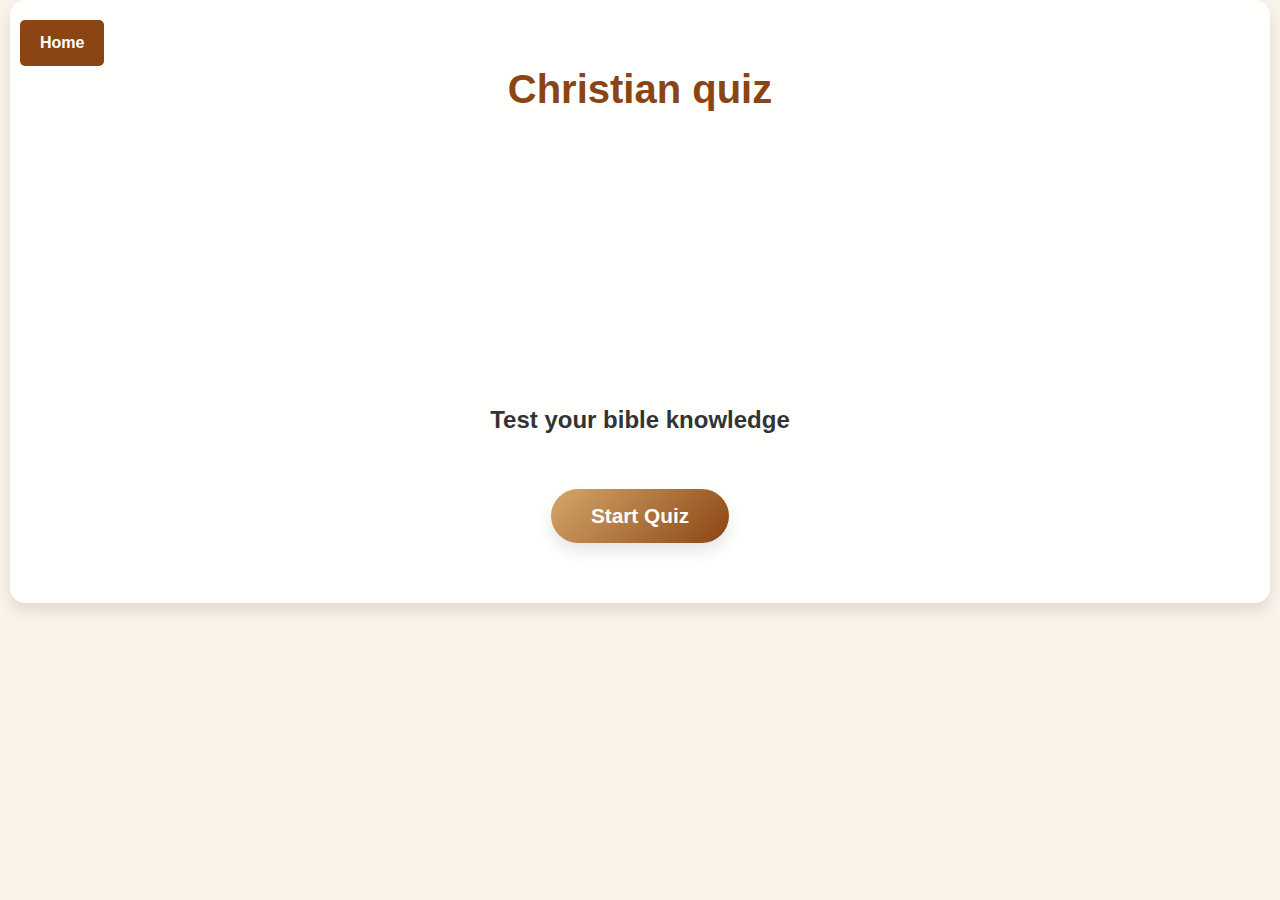
<file: allfiles/quiz.html>
<!DOCTYPE html>
<html lang="nl">
<head>
    <meta charset="UTF-8">
    <meta name="viewport" content="width=device-width, initial-scale=1.0">
   <title>Bible community</title>
    <!-- tablat icon-->
    <link rel="icon" type="image/png" sizes="300x250" href="images/church.png">

  
    <style>
        :root {
            --primary: #8b4513;
            --secondary: #d4a76a;
            --light: #f5deb3;
            --dark: #5a2d0c;
            --success: #4CAF50;
            --wrong: #f44336;
        }
        
        body {
            font-family: 'Segoe UI', Tahoma, Geneva, Verdana, sans-serif;
            background-color: #f9f3e9;
            margin: 0;
            padding: 0;
            color: #333;
            line-height: 1.6;
            background-image: url('https://images.unsplash.com/photo-1509023464722-18d996393ca8?ixlib=rb-1.2.1&auto=format&fit=crop&w=1350&q=80');
            background-size: cover;
            background-attachment: fixed;
            background-position: center;
            min-height: 100vh;
        }
        
        .container {
            max-width: 1200px;
            margin: 0 auto;
            background-color: rgba(255, 255, 255, 0.95);
            padding: 30px;
            border-radius: 15px;
            box-shadow: 0 8px 16px rgba(0, 0, 0, 0.1);
            position: relative;
            overflow: hidden;
        }
        
        h1 {
            text-align: center;
            color: var(--primary);
            margin-bottom: 30px;
            text-shadow: 1px 1px 2px rgba(255,255,255,0.8);
            font-size: 2.5em;
        }
        
        .quiz-intro {
            text-align: center;
            margin-bottom: 30px;
            font-size: 1.2em;
            color: var(--dark);
        }
        
        .quiz-container {
            display: none;
        }
        
        .question-container {
            margin-bottom: 30px;
            background: linear-gradient(135deg, #f5f5dc 0%, #f5deb3 100%);
            padding: 25px;
            border-radius: 10px;
            border: 2px solid var(--primary);
            position: relative;
        }
        
        .question-number {
            position: absolute;
            top: -15px;
            left: 20px;
            background-color: var(--primary);
            color: white;
            padding: 5px 15px;
            border-radius: 20px;
            font-weight: bold;
        }
        
        .question-text {
            font-size: 1.3em;
            font-weight: bold;
            margin-bottom: 20px;
            color: var(--dark);
        }
        
        .options-container {
            display: grid;
            grid-template-columns: 1fr;
            gap: 15px;
        }
        
        .option {
            padding: 15px;
            background-color: white;
            border: 2px solid var(--secondary);
            border-radius: 8px;
            cursor: pointer;
            transition: all 0.3s;
            font-size: 1.1em;
            text-align: left;
        }
        
        .option:hover {
            background-color: var(--light);
            transform: translateY(-3px);
            box-shadow: 0 4px 8px rgba(0,0,0,0.1);
        }
        
        .option.correct {
            background-color: var(--success);
            color: white;
            border-color: var(--success);
        }
        
        .option.wrong {
            background-color: var(--wrong);
            color: white;
            border-color: var(--wrong);
        }
        
        .next-btn {
            display: block;
            margin: 20px auto 0;
            padding: 12px 30px;
            background-color: var(--primary);
            color: white;
            border: none;
            border-radius: 30px;
            cursor: pointer;
            font-size: 1.1em;
            font-weight: bold;
            transition: all 0.3s;
            box-shadow: 0 4px 8px rgba(0,0,0,0.1);
        }
        
        .next-btn:hover {
            background-color: var(--dark);
            transform: translateY(-2px);
        }
        
        .progress-container {
            width: 100%;
            height: 10px;
            background-color: #e0e0e0;
            border-radius: 5px;
            margin-bottom: 30px;
            overflow: hidden;
        }
        
        .progress-bar {
            height: 100%;
            background: linear-gradient(90deg, var(--secondary), var(--primary));
            width: 0%;
            transition: width 0.5s;
        }
        
        .results-container {
            display: none;
            text-align: center;
            padding: 30px;
        }
        
        .results-title {
            font-size: 2em;
            color: var(--primary);
            margin-bottom: 20px;
        }
        
        .score-text {
            font-size: 1.5em;
            margin-bottom: 20px;
        }
        
        .score-circle {
            width: 150px;
            height: 150px;
            border-radius: 50%;
            background: conic-gradient(var(--success) 0%, var(--light) 0%);
            margin: 0 auto 30px;
            display: flex;
            align-items: center;
            justify-content: center;
            font-size: 2.5em;
            font-weight: bold;
            color: var(--dark);
            position: relative;
            box-shadow: 0 8px 16px rgba(0,0,0,0.1);
        }
        
        .share-buttons {
            display: flex;
            justify-content: center;
            gap: 15px;
            margin-top: 30px;
            flex-wrap: wrap;
        }
        
        .share-btn {
            padding: 10px 20px;
            border-radius: 30px;
            color: white;
            font-weight: bold;
            display: flex;
            align-items: center;
            gap: 8px;
            cursor: pointer;
            transition: all 0.3s;
            text-decoration: none;
        }
        
        .share-btn:hover {
            transform: translateY(-3px);
            box-shadow: 0 4px 8px rgba(0,0,0,0.2);
        }
        
        .share-whatsapp {
            background-color: #25D366;
        }
        
        .share-facebook {
            background-color: #3b5998;
        }
        
        .share-twitter {
            background-color: #1DA1F2;
        }
        
        .restart-btn {
            margin-top: 30px;
            padding: 12px 30px;
            background-color: var(--primary);
            color: white;
            border: none;
            border-radius: 30px;
            cursor: pointer;
            font-size: 1.1em;
            font-weight: bold;
            transition: all 0.3s;
        }
        
        .restart-btn:hover {
            background-color: var(--dark);
            transform: translateY(-2px);
        }
        
        .confetti {
            position: fixed;
            width: 10px;
            height: 10px;
            background-color: #f00;
            border-radius: 50%;
            pointer-events: none;
            z-index: 1000;
        }
        
        .start-screen {
            text-align: center;
            padding: 30px;
        }
        
        .start-btn {
            padding: 15px 40px;
            background: linear-gradient(135deg, var(--secondary), var(--primary));
            color: white;
            border: none;
            border-radius: 30px;
            cursor: pointer;
            font-size: 1.3em;
            font-weight: bold;
            transition: all 0.3s;
            margin-top: 30px;
            box-shadow: 0 8px 16px rgba(0,0,0,0.1);
        }
        
        .start-btn:hover {
            transform: translateY(-3px);
            box-shadow: 0 12px 20px rgba(0,0,0,0.15);
        }
        
        .quiz-image {
            width: 200px;
            height: 200px;
            margin: 0 auto 20px;
            background-image: url('https://cdn-icons-png.flaticon.com/512/3271/3271169.png');
            background-size: contain;
            background-repeat: no-repeat;
            background-position: center;
        }
        
        @media (max-width: 768px) {
            .container {
                padding: 15px;
            }
            
            h1 {
                font-size: 1.8em;
            }
            
            .option {
                padding: 12px;
                font-size: 1em;
            }
            
            .share-buttons {
                flex-direction: column;
                align-items: center;
            }
            
            .share-btn {
                width: 80%;
                justify-content: center;
            }
        }


        .home-button {
            position: fixed;
            top: 20px;
            left: 20px;
            background-color: #8b4513;
            color: white;
            padding: 10px 20px;
            border-radius: 5px;
            text-decoration: none;
            font-size: 1em;
            font-weight: bold;
            transition: background-color 0.3s;
            z-index: 1000; /* Zorgt ervoor dat de knop boven andere elementen staat */
        }
        .home-button:hover {
            background-color: #e67e22;
        }
    </style>
</head>
<body>

    <a href="index.html" class="home-button">Home</a>
  
    </button>
    <div class="container">
        <h1>Christian quiz</h1>
        
        <div class="start-screen" id="start-screen">
            <div class="quiz-image"></div>
            <h2>Test your bible knowledge</h2>
            <p></p>
            <button class="start-btn" id="start-btn">Start Quiz</button>
        </div>
        
        <div class="quiz-container" id="quiz-container">
            <div class="progress-container">
                <div class="progress-bar" id="progress-bar"></div>
            </div>
            
            <div class="question-container" id="question-container">
                <div class="question-number" id="question-number">quistion 1/20</div>
                <div class="question-text" id="question-text"></div>
                <div class="options-container" id="options-container"></div>
                <button class="next-btn" id="next-btn">Next</button>
            </div>
        </div>
        
        <div class="results-container" id="results-container">
            <h2 class="results-title">Quiz complete!</h2>
            <div class="score-circle" id="score-circle">
                <span id="score-percentage">0%</span>
            </div>
            <div class="score-text" id="score-text"></div>
            <div class="share-buttons">
                <a href="#" class="share-btn share-whatsapp" id="share-whatsapp">
                    <svg xmlns="http://www.w3.org/2000/svg" width="20" height="20" fill="currentColor" viewBox="0 0 16 16">
                        <path d="M13.601 2.326A7.854 7.854 0 0 0 7.994 0C3.627 0 .068 3.558.064 7.926c0 1.399.366 2.76 1.057 3.965L0 16l4.204-1.102a7.933 7.933 0 0 0 3.79.965h.004c4.368 0 7.926-3.558 7.93-7.93A7.898 7.898 0 0 0 13.6 2.326zM7.994 14.521a6.573 6.573 0 0 1-3.356-.92l-.24-.144-2.494.654.666-2.433-.156-.251a6.56 6.56 0 0 1-1.007-3.505c0-3.626 2.957-6.584 6.591-6.584a6.56 6.56 0 0 1 4.66 1.931 6.557 6.557 0 0 1 1.928 4.66c-.004 3.639-2.961 6.592-6.592 6.592zm3.615-4.934c-.197-.099-1.17-.578-1.353-.646-.182-.065-.315-.099-.445.099-.133.197-.513.646-.627.775-.114.133-.232.148-.43.05-.197-.1-.836-.308-1.592-.985-.59-.525-.985-1.175-1.103-1.372-.114-.198-.011-.304.088-.403.087-.088.197-.232.296-.346.1-.114.133-.198.198-.33.065-.134.034-.248-.015-.347-.05-.099-.445-1.076-.612-1.47-.16-.389-.323-.335-.445-.34-.114-.007-.247-.007-.38-.007a.729.729 0 0 0-.529.247c-.182.198-.691.677-.691 1.654 0 .977.71 1.916.81 2.049.098.133 1.394 2.132 3.383 2.992.47.205.84.326 1.129.418.475.152.904.129 1.246.08.38-.058 1.171-.48 1.338-.943.164-.464.164-.86.114-.943-.049-.084-.182-.133-.38-.232z"/>
                    </svg>
                    WhatsApp
                </a>
                <a href="#" class="share-btn share-facebook" id="share-facebook">
                    <svg xmlns="http://www.w3.org/2000/svg" width="20" height="20" fill="currentColor" viewBox="0 0 16 16">
                        <path d="M16 8.049c0-4.446-3.582-8.05-8-8.05C3.58 0-.002 3.603-.002 8.05c0 4.017 2.926 7.347 6.75 7.951v-5.625h-2.03V8.05H6.75V6.275c0-2.017 1.195-3.131 3.022-3.131.876 0 1.791.157 1.791.157v1.98h-1.009c-.993 0-1.303.621-1.303 1.258v1.51h2.218l-.354 2.326H9.25V16c3.824-.604 6.75-3.934 6.75-7.951z"/>
                    </svg>
                    Facebook
                </a>
                <a href="#" class="share-btn share-twitter" id="share-twitter">
                    <svg xmlns="http://www.w3.org/2000/svg" width="20" height="20" fill="currentColor" viewBox="0 0 16 16">
                        <path d="M5.026 15c6.038 0 9.341-5.003 9.341-9.334 0-.14 0-.282-.006-.422A6.685 6.685 0 0 0 16 3.542a6.658 6.658 0 0 1-1.889.518 3.301 3.301 0 0 0 1.447-1.817 6.533 6.533 0 0 1-2.087.793A3.286 3.286 0 0 0 7.875 6.03a9.325 9.325 0 0 1-6.767-3.429 3.289 3.289 0 0 0 1.018 4.382A3.323 3.323 0 0 1 .64 6.575v.045a3.288 3.288 0 0 0 2.632 3.218 3.203 3.203 0 0 1-.865.115 3.23 3.23 0 0 1-.614-.057 3.283 3.283 0 0 0 3.067 2.277A3.328 3.328 0 0 1 .78 13.58a6.32 6.32 0 0 1-.78-.045A9.344 9.344 0 0 0 5.026 15z"/>
                    </svg>
                    Twitter
                </a>
            </div>
            <button class="restart-btn" id="restart-btn">Play again</button>
        </div>
    </div>

    <script>
        // Quiz data
        const quizData = [
  
            {
                question: "Who is known as the 'Father of Faith' in the Bible?",
                options: ["Moses", "Abraham", "David", "Noah"],
                correct: 1
            },
            {
                question: "What is the first book of the New Testament?",
                options: ["Mark", "Luke", "Matthew", "John"],
                correct: 2
            },
            {
                question: "How many days did Jesus fast in the wilderness?",
                options: ["30 days", "40 days", "50 days", "60 days"],
                correct: 1
            },
            {
                question: "What is the last book of the Bible?",
                options: ["Revelation", "Jude", "3 John", "Acts"],
                correct: 0
            },
            {
                question: "Who betrayed Jesus to the authorities?",
                options: ["Peter", "Judas Iscariot", "Thomas", "John"],
                correct: 1
            },
            {
                question: "What is the name of the garden where Jesus prayed before His arrest?",
                options: ["Eden", "Gethsemane", "Galilee", "Nazareth"],
                correct: 1
            },
            {
                question: "How many disciples did Jesus have?",
                options: ["10", "11", "12", "13"],
                correct: 2
            },
            {
                question: "What did Jesus turn into wine at the wedding in Cana?",
                options: ["Water", "Juice", "Milk", "Oil"],
                correct: 0
            },
            {
                question: "Who wrote the majority of the New Testament letters?",
                options: ["Peter", "Paul", "John", "James"],
                correct: 1
            },
            {
                question: "What is the shortest verse in the Bible?",
                options: ["John 3:16", "Jesus wept", "God is love", "Pray always"],
                correct: 1
            },
            {
                question: "What animal is often used to represent the Holy Spirit?",
                options: ["Lion", "Lamb", "Dove", "Eagle"],
                correct: 2
            },
            {
                question: "What is the name of the mountain where Moses received the Ten Commandments?",
                options: ["Mount Zion", "Mount Sinai", "Mount Carmel", "Mount of Olives"],
                correct: 1
            },
            {
                question: "Who was the first man created by God?",
                options: ["Adam", "Noah", "Abraham", "Isaac"],
                correct: 0
            },
            {
                question: "What is the name of the sea that Moses parted?",
                options: ["Dead Sea", "Red Sea", "Sea of Galilee", "Mediterranean Sea"],
                correct: 1
            },
            {
                question: "What did Jesus say is the greatest commandment?",
                options: ["Honor your parents", "Love your neighbor as yourself", "Love the Lord your God with all your heart", "Do not steal"],
                correct: 2
            },
            {
                question: "Who was the mother of Jesus?",
                options: ["Mary Magdalene", "Martha", "Mary", "Elizabeth"],
                correct: 2
            },
            {
                question: "What is the name of the angel who announced Jesus' birth to Mary?",
                options: ["Michael", "Gabriel", "Raphael", "Uriel"],
                correct: 1
            },
            {
                question: "How many books are in the Protestant Bible?",
                options: ["66", "72", "77", "81"],
                correct: 0
            },
            {
                question: "What is the name of the city where Jesus was born?",
                options: ["Jerusalem", "Nazareth", "Bethlehem", "Capernaum"],
                correct: 2
            },
            {
                question: "What did Jesus use to feed 5,000 people?",
                options: ["Five loaves and two fish", "Seven loaves and a few fish", "Two loaves and five fish", "Three loaves and three fish"],
                correct: 0
            },
            {
                question: "Who denied Jesus three times before the rooster crowed?",
                options: ["Judas", "Peter", "Thomas", "Andrew"],
                correct: 1
            },
            {
                question: "What is the name of the event where Jesus ascended into heaven?",
                options: ["Transfiguration", "Ascension", "Resurrection", "Crucifixion"],
                correct: 1
            },
            {
                question: "What is the first of the Ten Commandments?",
                options: ["You shall not steal", "You shall have no other gods before me", "Honor your father and mother", "You shall not murder"],
                correct: 1
            },
            {
                question: "What is the name of the day when Jesus rose from the dead?",
                options: ["Good Friday", "Easter Sunday", "Palm Sunday", "Pentecost"],
                correct: 1
            },
            {
                question: "What is the name of the event where the Holy Spirit descended on the apostles?",
                options: ["Pentecost", "Ascension", "Transfiguration", "Last Supper"],
                correct: 0
            }
        ];   

        // DOM elements
        const startScreen = document.getElementById('start-screen');
        const startBtn = document.getElementById('start-btn');
        const quizContainer = document.getElementById('quiz-container');
        const questionContainer = document.getElementById('question-container');
        const questionNumber = document.getElementById('question-number');
        const questionText = document.getElementById('question-text');
        const optionsContainer = document.getElementById('options-container');
        const nextBtn = document.getElementById('next-btn');
        const progressBar = document.getElementById('progress-bar');
        const resultsContainer = document.getElementById('results-container');
        const scoreCircle = document.getElementById('score-circle');
        const scorePercentage = document.getElementById('score-percentage');
        const scoreText = document.getElementById('score-text');
        const restartBtn = document.getElementById('restart-btn');
        const shareWhatsapp = document.getElementById('share-whatsapp');
        const shareFacebook = document.getElementById('share-facebook');
        const shareTwitter = document.getElementById('share-twitter');

        // Quiz state
        let currentQuestion = 0;
        let score = 0;
        let selectedOption = null;
        let quizStarted = false;

        // Start quiz
        startBtn.addEventListener('click', () => {
            startScreen.style.display = 'none';
            quizContainer.style.display = 'block';
            quizStarted = true;
            loadQuestion();
        });

        // Load question
        function loadQuestion() {
            resetState();
            const question = quizData[currentQuestion];
            questionNumber.textContent = `question ${currentQuestion + 1}/${quizData.length}`;
            questionText.textContent = question.question;
            
            // Update progress bar
            progressBar.style.width = `${((currentQuestion) / quizData.length) * 100}%`;
            
            // Create options
            question.options.forEach((option, index) => {
                const button = document.createElement('button');
                button.textContent = option;
                button.classList.add('option');
                button.addEventListener('click', () => selectOption(index));
                optionsContainer.appendChild(button);
            });
        }

        // Reset state for new question
        function resetState() {
            while (optionsContainer.firstChild) {
                optionsContainer.removeChild(optionsContainer.firstChild);
            }
            selectedOption = null;
            nextBtn.style.display = 'none';
        }

        // Select option
        function selectOption(index) {
            selectedOption = index;
            const options = document.querySelectorAll('.option');
            const question = quizData[currentQuestion];
            
            options.forEach((option, i) => {
                if (i === question.correct) {
                    option.classList.add('correct');
                }
                if (i === index && i !== question.correct) {
                    option.classList.add('wrong');
                }
                option.style.pointerEvents = 'none';
            });
            
            // Check if answer is correct
            if (index === question.correct) {
                score++;
                createConfetti();
            }
            
            nextBtn.style.display = 'block';
        }

        // Next question
        nextBtn.addEventListener('click', () => {
            currentQuestion++;
            if (currentQuestion < quizData.length) {
                loadQuestion();
            } else {
                showResults();
            }
        });

        // Show results
        function showResults() {
            quizContainer.style.display = 'none';
            resultsContainer.style.display = 'block';
            
            const percentage = Math.round((score / quizData.length) * 100);
            scorePercentage.textContent = `${percentage}%`;
            
            // Animate score circle
            let current = 0;
            const interval = setInterval(() => {
                if (current >= percentage) {
                    clearInterval(interval);
                } else {
                    current++;
                    scoreCircle.style.background = `conic-gradient(var(--success) ${current}%, var(--light) ${current}%)`;
                    scorePercentage.textContent = `${current}%`;
                }
            }, 20);
            
            // Set score text
            let message = '';
            if (percentage === 100) {
                message = 'Perfect! You know the bible in & out';
            } else if (percentage >= 80) {
                message = 'Good job! You did great!';
            } else if (percentage >= 60) {
                message = 'Not the worst! You know a lot already.';
            } else if (percentage >= 40) {
                message = 'Could have been better! Maybe pick up your bible more often!';
            } else {
                message = 'AucH! Room for improvement. time to pick up your bible.';
            }
            
            scoreText.innerHTML = `Je scoorde ${score} van de ${quizData.length} vragen goed.<br>${message}`;
            
            // Set share links
            const shareMessage = `Ik scoorde ${percentage}% op de Christelijke Quiz! Kun jij het beter?`;
            const shareUrl = window.location.href;
            
            shareWhatsapp.href = `https://wa.me/?text=${encodeURIComponent(shareMessage + ' ' + shareUrl)}`;
            shareFacebook.href = `https://www.facebook.com/sharer/sharer.php?u=${encodeURIComponent(shareUrl)}&quote=${encodeURIComponent(shareMessage)}`;
            shareTwitter.href = `https://twitter.com/intent/tweet?text=${encodeURIComponent(shareMessage)}&url=${encodeURIComponent(shareUrl)}`;
        }

        // Restart quiz
        restartBtn.addEventListener('click', () => {
            currentQuestion = 0;
            score = 0;
            resultsContainer.style.display = 'none';
            quizContainer.style.display = 'block';
            loadQuestion();
        });

        // Confetti animation
        function createConfetti() {
            const colors = ['#ff0000', '#00ff00', '#0000ff', '#ffff00', '#ff00ff', '#00ffff', '#ff8800'];
            
            for (let i = 0; i < 50; i++) {
                const confetti = document.createElement('div');
                confetti.classList.add('confetti');
                confetti.style.left = `${Math.random() * 100}vw`;
                confetti.style.top = '-10px';
                confetti.style.backgroundColor = colors[Math.floor(Math.random() * colors.length)];
                confetti.style.width = `${Math.random() * 10 + 5}px`;
                confetti.style.height = `${Math.random() * 10 + 5}px`;
                confetti.style.transform = `rotate(${Math.random() * 360}deg)`;
                
                document.body.appendChild(confetti);
                
                const animationDuration = Math.random() * 3 + 2;
                
                confetti.animate([
                    { top: '-10px', opacity: 1 },
                    { top: `${Math.random() * 100 + 50}vh`, opacity: 0 }
                ], {
                    duration: animationDuration * 1000,
                    easing: 'cubic-bezier(0.1, 0.8, 0.9, 1)'
                });
                
                setTimeout(() => {
                    confetti.remove();
                }, animationDuration * 1000);
            }
        }

        // Initialize
        if (!quizStarted) {
            quizContainer.style.display = 'none';
            resultsContainer.style.display = 'none';
        }
    </script>
</body>
</html>
</file>
